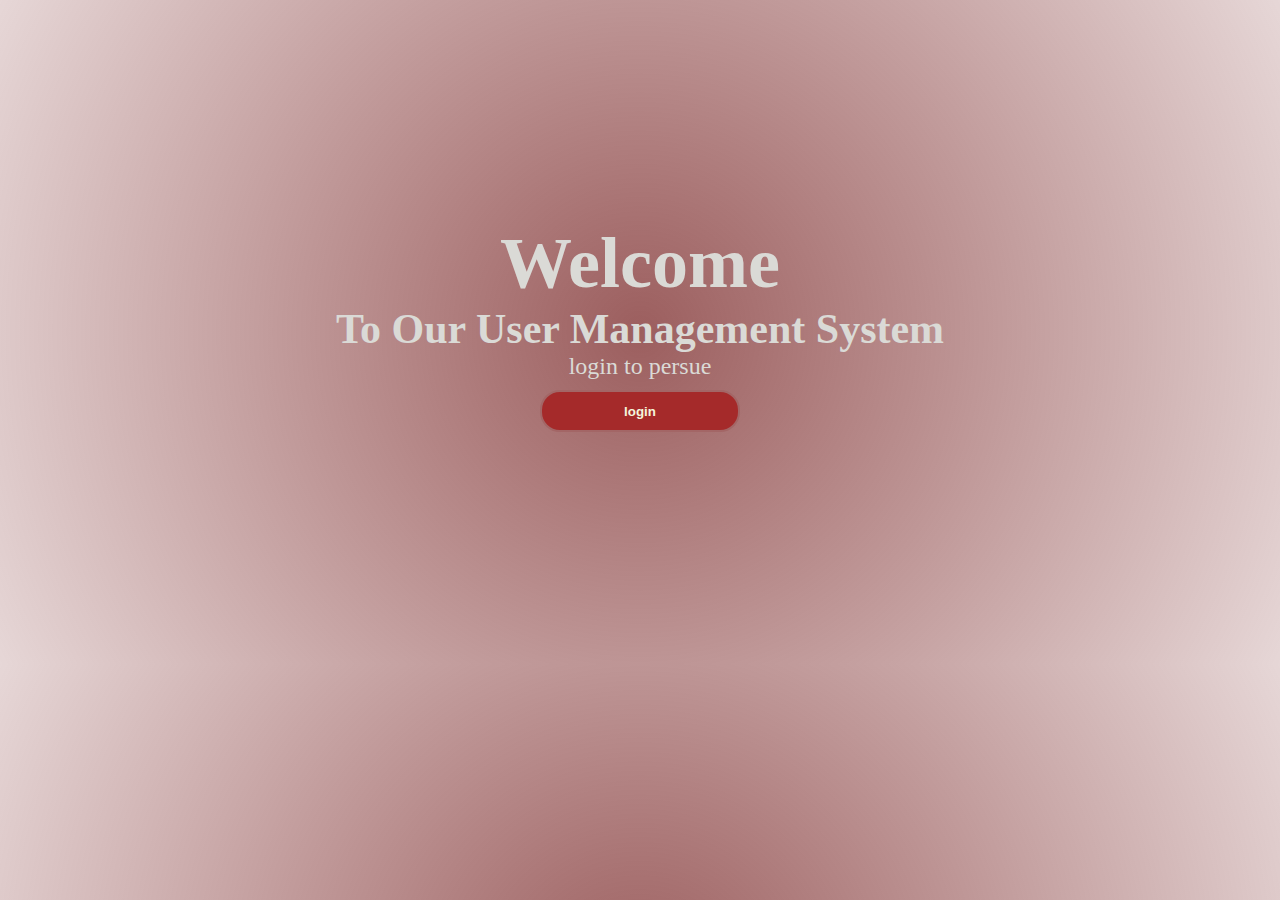
<file: frontend/index.html>
<!DOCTYPE html>
<html lang="en">
<head>
    <meta charset="UTF-8">
    <meta name="viewport" content="width=device-width, initial-scale=1.0">
    <title>Home</title>
    <link rel="stylesheet" href="css/style.css">
</head>
<body class="home-body">

    <h1 class="welcome-banner">Welcome</h1>
    <h2 class="welcome-banner2">To Our User Management System</h2>
    <p class="loginP">login to persue</p>
    <button id="loginBtn" class="home-login">login</button>
    <script src="js/script.js"></script>
</body>
</html>
</file>
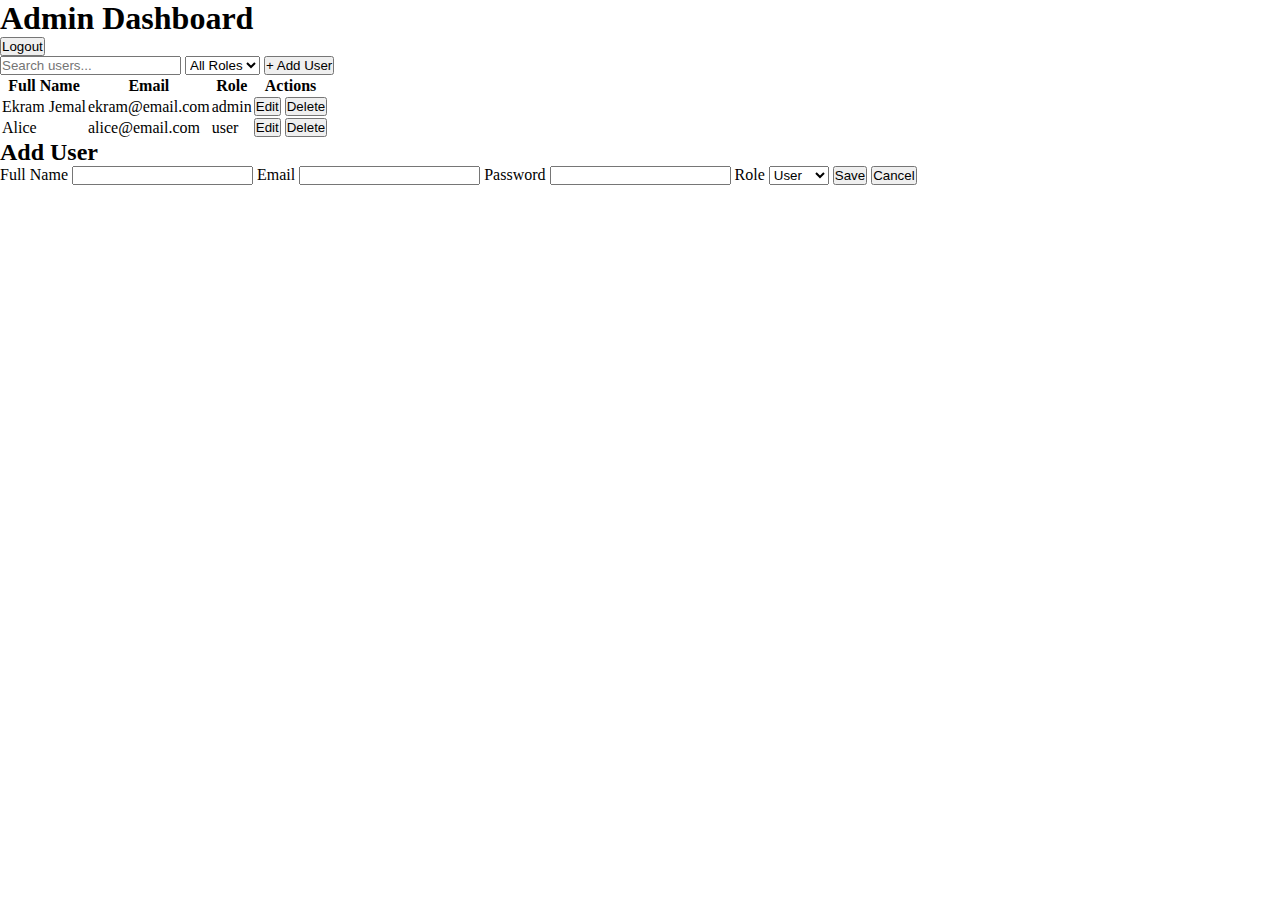
<file: frontend/admin-dashboard.html>
<!DOCTYPE html>
<html lang="en">
<head>
  <meta charset="UTF-8" />
  <meta name="viewport" content="width=device-width, initial-scale=1.0" />
  <title>Admin Dashboard</title>
  <link rel="stylesheet" href="css/style.css" />
</head>
<body class="admin-page" id="admin-page">

  <header class="admin-header">
    <h1>Admin Dashboard</h1>
    <button class="logout" id="logoutBtn">Logout</button>
  </header>

  <section class="controls">
    <input type="text" id="search" placeholder="Search users..." />
    <select id="filterRole">
      <option value="all">All Roles</option>
      <option value="user">User</option>
      <option value="admin">Admin</option>
    </select>
    <button id="addUserBtn" class="add-user">+ Add User</button>
  </section>

  <section class="user-table">
    <table>
      <thead>
        <tr>
          <th>Full Name</th>
          <th>Email</th>
          <th>Role</th>
          <th>Actions</th>
        </tr>
      </thead>
      <tbody id="userList">
        <!-- Users will be dynamically added here -->
      </tbody>
    </table>
  </section>

  <!-- Add/Edit User Form -->
  <div class="user-form" id="userForm" >
    <h2 id="formTitle">Add User</h2>
    <form id="manageUserForm">
      <label>Full Name</label>
      <input type="text" id="fullName" required />

      <label>Email</label>
      <input type="email" id="email" required />

      <label>Password</label>
      <input type="password" id="password" required />

      <label>Role</label>
      <select id="role" required>
        <option value="user">User</option>
        <option value="admin">Admin</option>
      </select>

      <button type="submit">Save</button>
      <button type="button" id="cancelForm">Cancel</button>
    </form>
  </div>

  <script src="js/admin.js"></script>
</body>
</html>
</file>
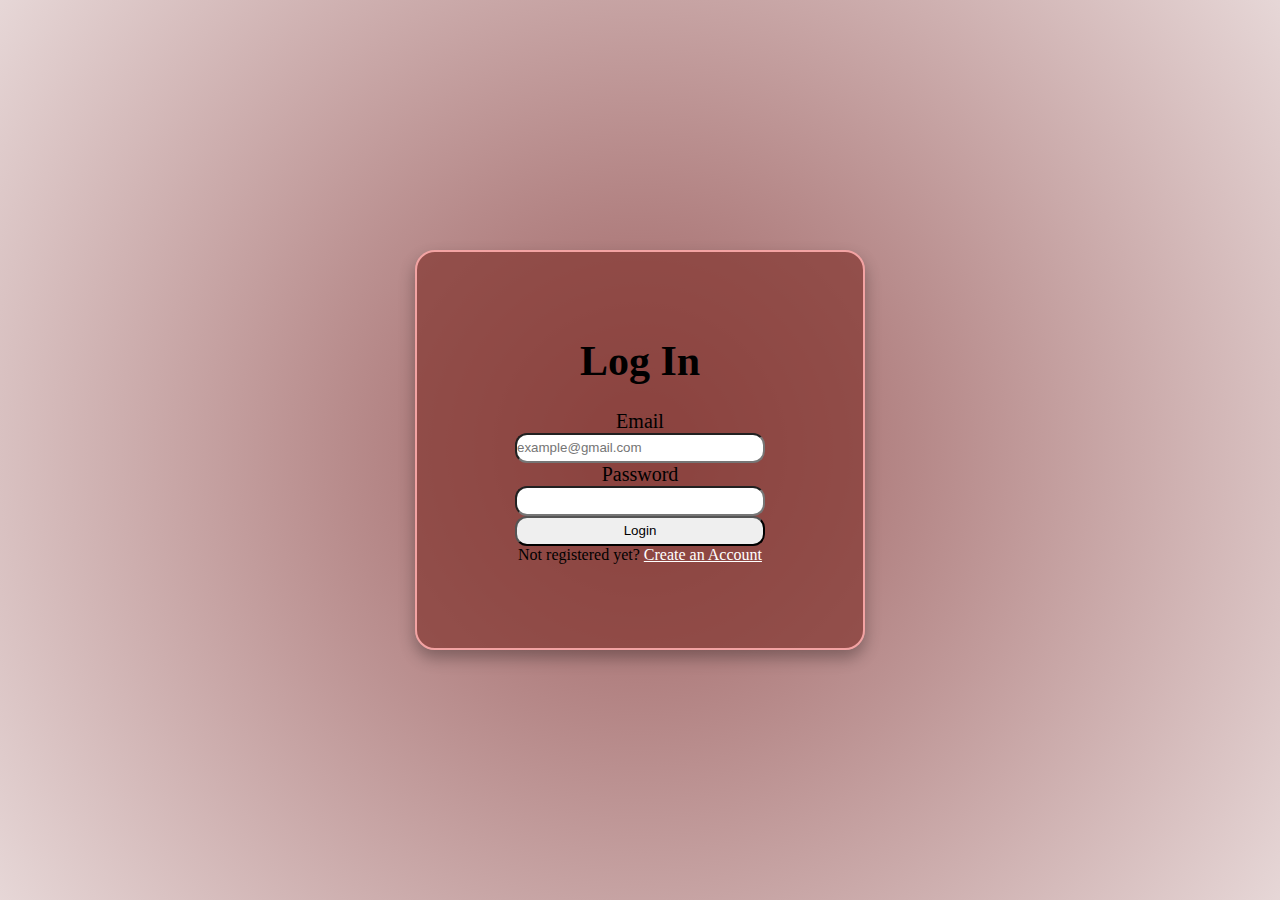
<file: frontend/login.html>
<!DOCTYPE html>
<html lang="en">
<head>
    <meta charset="UTF-8">
    <meta name="viewport" content="width=device-width, initial-scale=1.0">
    <title>Login</title>
    <link rel="stylesheet" href="css/style.css">
</head>
<body class="login-page">
    <form class="login-form" id="loginForm">
        <h1>Log In</h1>

        <p id="errorMsg" style="color:red; font-weight:bold; margin-bottom:10px;"></p>

        <label>Email</label>
        <input type="email" name="email" placeholder="example@gmail.com" required>

        <label>Password</label>
        <input type="password" name="password" required>

        <input type="submit" value="Login">
        <p>Not registered yet? <a href="register.html">Create an Account</a></p>
    </form>

    <script>
        const form = document.getElementById('loginForm');
        const errorMsg = document.getElementById('errorMsg');

        form.addEventListener('submit', async (e) => {
            e.preventDefault();

            const formData = new FormData(form);

            try {
                const res = await fetch('../api/login.php', {
                    method: 'POST',
                    body: formData
                });

                const data = await res.json();

                if (data.success) {
                    // Redirect based on role
                    if (data.role === 'admin') {
                        window.location.href = 'admin-dashboard.php';
                    } else {
                        window.location.href = 'profile.php';
                    }
                } else {
                    errorMsg.textContent = data.message;
                }
            } catch (err) {
                errorMsg.textContent = "Server error. Try again later.";
            }
        });
    </script>
</body>
</html>
</file>
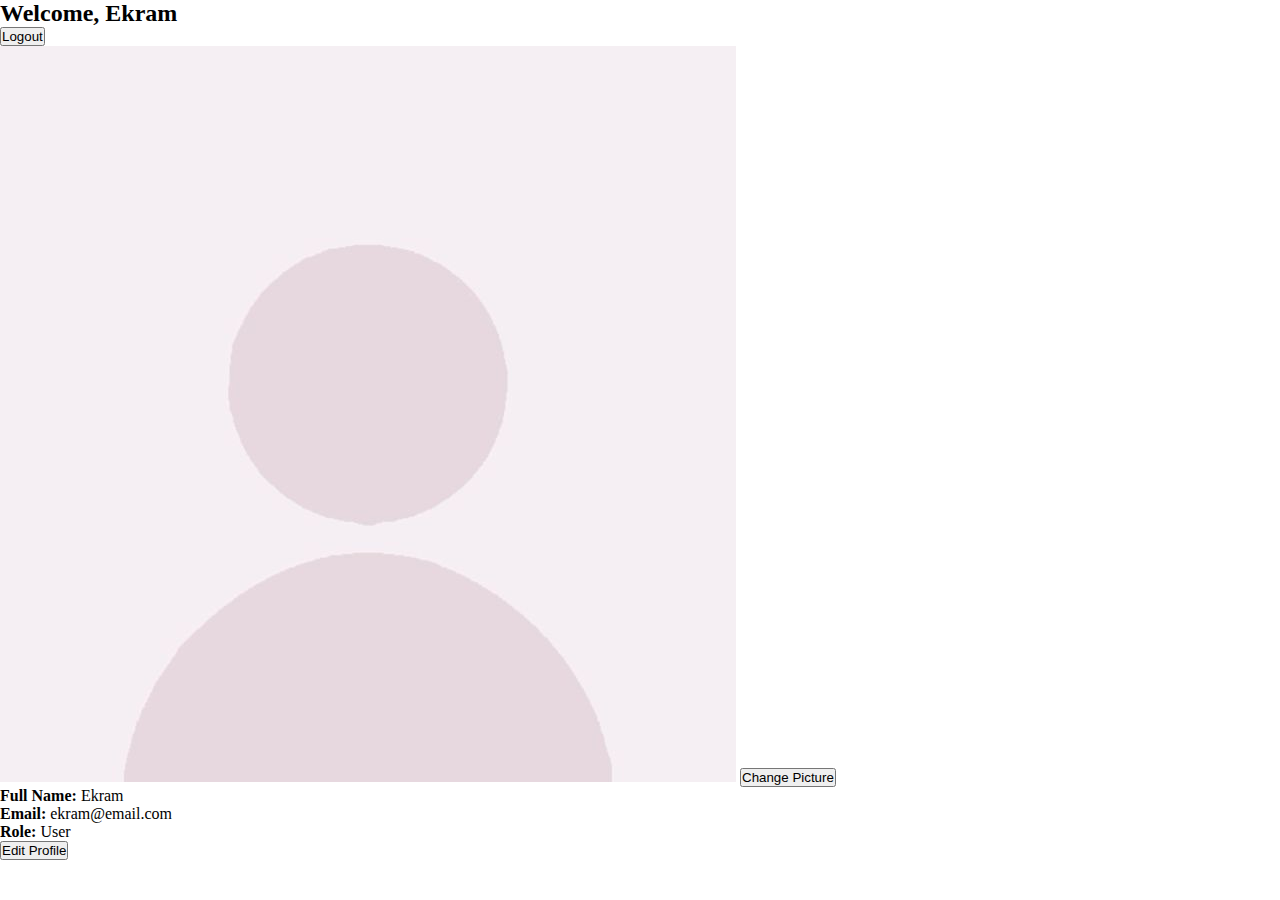
<file: frontend/profile.html>
<!DOCTYPE html>
<html lang="en">
<head>
    <meta charset="UTF-8">
    <meta name="viewport" content="width=device-width, initial-scale=1.0">
    <title>User-Profile</title>
     <link rel="stylesheet" href="css/style.css">
</head>
<body class="profile-page">
    <div class="userDashboard">
        <header>
        <h2>Welcome, Ekram</h2>
        <button id="logoutBtn" class="logout">Logout</button>
    </header>

    <section class="profile-info">
        <div class="profile-pic">
            <img src="images/e033bf7b93236764dfe8c2ee78bbc40e.jpg" alt="Profile Picture" id="profilePic">
            <input type="file" id="uploadPic" style="display:none;">
            <button id="changePicBtn" class="changeprofile">Change Picture</button>
        </div>
        <div class="user-details">
            <p><strong>Full Name:</strong> <span id="displayName">Ekram</span></p>
            <p><strong>Email:</strong> <span id="displayEmail">ekram@email.com</span></p>
            <p><strong>Role:</strong> <span id="displayRole">User</span></p>
            <button id="editProfileBtn" class="edit">Edit Profile</button>
        </div>
    </section>

    <section class="edit-profile" style="display:none;">
        <h3>Edit Profile</h3>
        <form id="editProfileForm" class="editProfileForm">
            <label>Full Name</label>
            <input type="text" id="editName" value="Ekram">
            <label>Email</label>
            <input type="email" id="editEmail" value="ekram@email.com">
            <label>Password</label>
            <input type="password" id="editPassword">
            <label>Confirm Password</label>
            <input type="password" id="editConfirmPassword">
            <button type="submit">Save Changes</button>
        </form>
    </section>
    </div>
    <script src="js/script.js"></script>
</body>
</html>
</file>
<file: frontend/css/style.css>
*{
    margin:0;
    padding:0;
    box-sizing: border-box;
}
.home-body{
    background: radial-gradient(
    circle, 
    rgba(131, 54, 54, 0.8) 0%,   /* Bright in the center */
    rgba(131, 54, 54, 0.5) 50%,  /* Medium fade */
    rgba(131, 54, 54, 0.2) 100%  /* Almost transparent at edges */
  );
    text-align: center;
    margin:200px;
    padding:22px;
    color: rgb(218, 218, 214);
}
.welcome-banner{
    font-size: 72px;
}
.welcome-banner2{
    font-size: 42px;
}
.loginP{
    font-size: 24px;
}
.home-login{
    width:200px;
    height:42px;
    border-radius: 20px;
    transition: transform 0.2s ease;
    margin:10px;
    border: 2px double rgb(163, 102, 102);
    background-color: brown;
    color: beige;
    font-weight: 700;
}
.home-login:hover{
transform: translateY(-4px);
}
.login-page{
    display: flex;
    justify-content: center;
    align-items: center;
    height: 100vh;
    margin:0;
    background: radial-gradient(
    circle, 
    rgba(131, 54, 54, 0.8) 0%,   /* Bright in the center */
    rgba(131, 54, 54, 0.5) 50%,  /* Medium fade */
    rgba(131, 54, 54, 0.2) 100%  /* Almost transparent at edges */
  );
}
.login-form{
    display: flex;
    flex-direction: column;
    border: 2px solid rgb(243, 163, 163);
    width:450px;
    height:400px;
    text-align: center;
    justify-content: center;
    align-items: center;
    margin: auto;
    background-color: rgb(131, 54, 49,0.7);
    box-shadow: 0 8px 16px rgba(0, 0, 0, 0.3); 
    border-radius: 20px;
    
}
.login-form h1{
    font-size: 42px;
    margin-bottom: 15px;
}
.login-form label{
    font-size: 20px;
}
.login-form input{
    width:250px;
    height:30px;
    border-radius: 12px;
}
.login-form input[name='submit']{
    width:200px;
    height:42px;
    border-radius: 20px;
    margin:10px;
    border: 2px double rgb(163, 102, 102);
    background-color: brown;
    color: beige;
    font-weight: 700;
}
.login-form a{
    color:white;
}
</file>
